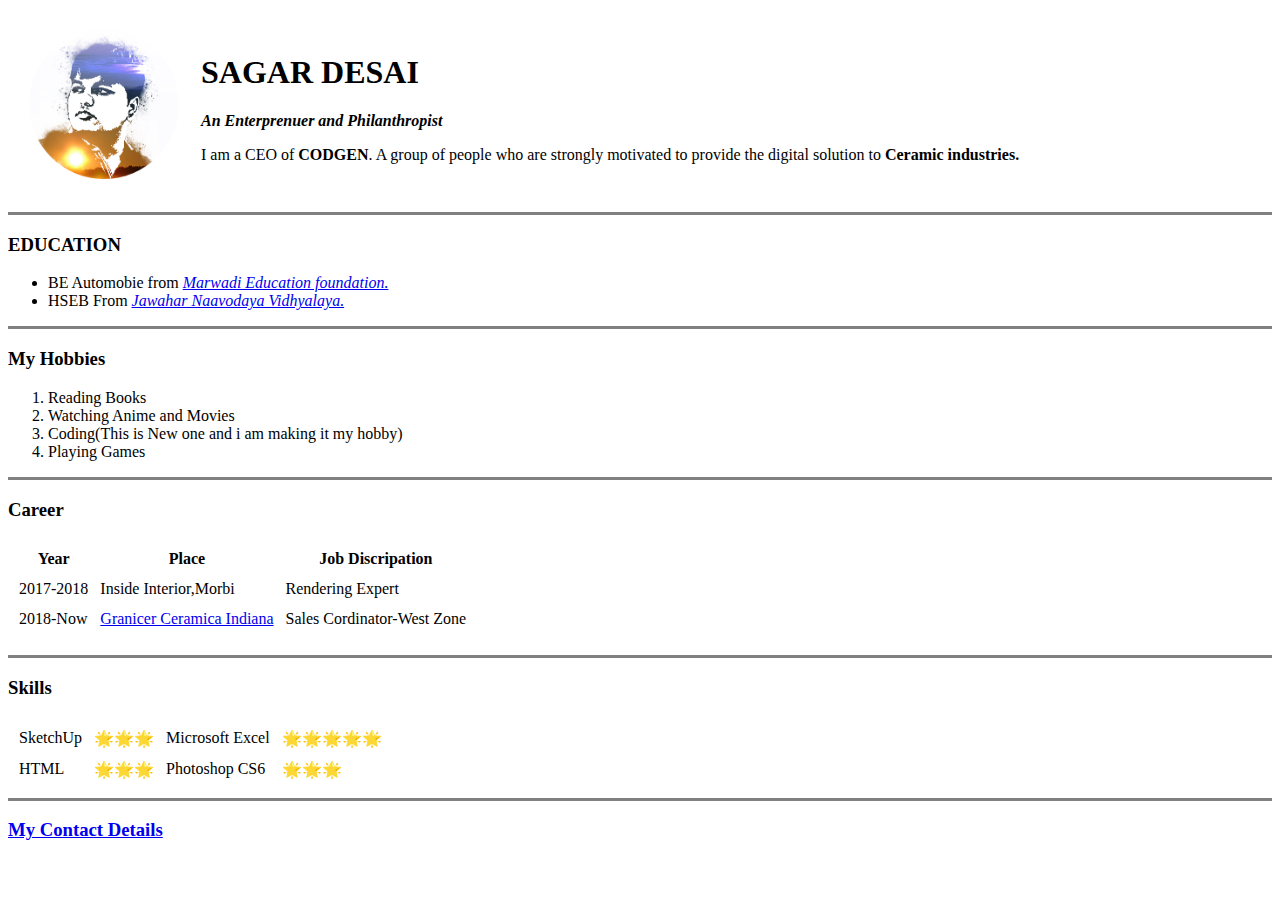
<file: index.html>
<!DOCTYPE html>
<html lang="en" dir="ltr">

<head>
  <meta charset="utf-8">
  <title>SAGAR DESAI</title>
</head>

<body>
  <table cellspacing="20">
    <tr>
      <td><img src="sagar.png" alt="Sagar's Profile pic" height="150" width="150"></td>
      <td>
        <h1>SAGAR DESAI</h1>
        <P><em><strong>An Enterprenuer and Philanthropist</strong></em></P>
        <p>I</a> am a CEO of <strong>CODGEN</em></strong>. A group of people who are strongly motivated to provide the digital solution to <strong>Ceramic industries.</strong></p>
      </td>
    </tr>
  </table>
  <hr size='3' noshade>
  <h3>EDUCATION</h3>
  <p>
    <ul>
      <li>BE Automobie from <em><a href="https://www.marwadiuniversity.ac.in/">Marwadi Education foundation.</a></em></li>
      <li>HSEB From <em><a href="https://navodaya.gov.in/nvs/en/Home1">Jawahar Naavodaya Vidhyalaya.</a></em></li>
    </ul>
    <hr size="3" noshade>
    <h3>My Hobbies</h3>
    <ol>
      <li>Reading Books</li>
      <li>Watching Anime and Movies</li>
      <li>Coding(This is New one and i am making it my hobby)</li>
      <li>Playing Games</li>
    </ol>
    <hr size="3" noshade>
    <h3>Career</h3>
    <table cellspacing="10">
      <thead>
        <tr>
          <th>Year</th>
          <th>Place</th>
          <th>Job Discripation</th>
        </tr>
      </thead>
      <tbody>
        <tr>
          <td>2017-2018</td>
          <td>Inside Interior,Morbi</td>
          <td>Rendering Expert</td>
        </tr>
        <tr>
          <td>2018-Now</td>
          <td><a href="https://granicer.in/">Granicer Ceramica Indiana</a></td>
          <td>Sales Cordinator-West Zone</td>
        </tr>
      </tbody>
      <tfoot>

      </tfoot>
    </table>
  </p>
  <p>
    <hr size="3" noshade>
    <table cellspacing="10">
      <thead>
        <h3>Skills</h3>
      </thead>
      <tbody>
        <tr>
          <td>SketchUp</td>
          <td>🌟🌟🌟</td>
          <td>Microsoft Excel</td>
          <td>🌟🌟🌟🌟🌟</td>
        </tr>
        <tr>
          <td>HTML</td>
          <td>🌟🌟🌟</td>
          <td>Photoshop CS6</td>
          <td>🌟🌟🌟</td>
        </tr>
      </tbody>
    </table>
</body>
<hr size="3" noshade>
<h3><a href="Contact.html">My Contact Details</a></h3>
</p>

</html>
</file>
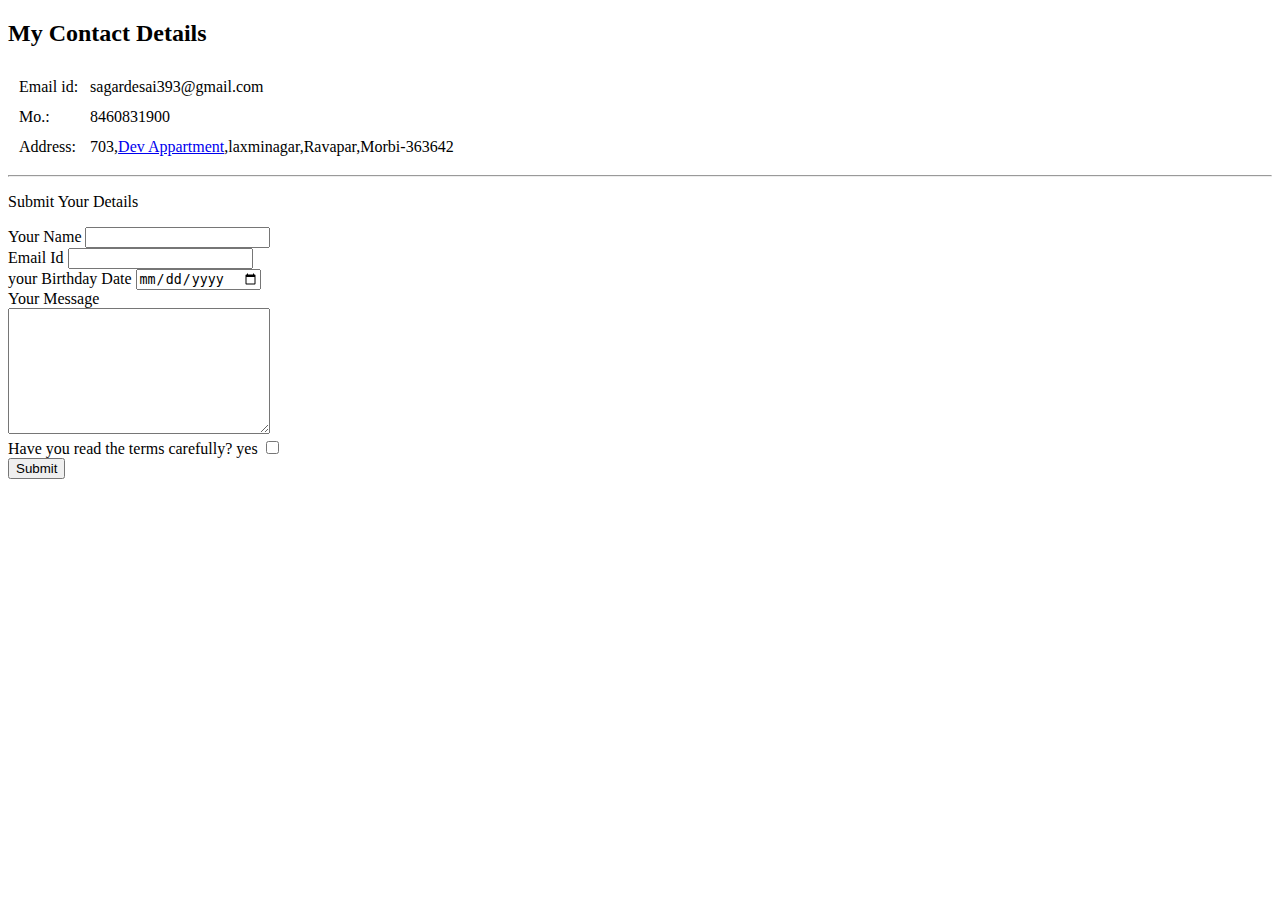
<file: Contact.html>
<!DOCTYPE html>
<html lang="en" dir="ltr">
  <head>
    <meta charset="utf-8">
    <title>Contact Sagar</title>
  </head>
  <body>
    <h2>My Contact Details</h2>
    <table cellspacing="10">
      <tr>
        <td>Email id:</td>
        <td>sagardesai393@gmail.com</td>
      </tr>
      <tr>
        <td>Mo.:</td>
        <td>8460831900</td>
      </tr>
      <tr>
        <td>Address:</td>
        <td>703,<a href="https://www.google.com/search?q=Dev+Appartment%2Cchitrakut+main+road%2C+vaibhav+lakhshmi+society%2C+gam%2C+Ravapar%2C+Morbi%2C+Gujarat+363641&oq=Dev+Appartment%2Cchitrakut+main+road%2C+vaibhav+lakhshmi+society%2C+gam%2C+Ravapar%2C+Morbi%2C+Gujarat+363641&aqs=chrome..69i57j69i64.10261j0j4&sourceid=chrome&ie=UTF-8">Dev Appartment</a>,laxminagar,Ravapar,Morbi-363642</td>
      </tr>
    </table>
    <hr>
    <p>Submit Your Details</p>
    <form action="mailto:sagardesai393@gmail.com" method="post" enctype="text/plain">
      <label for="">Your Name</label>
      <input type="text" name="Your name" value=""><br>
      <label for="">Email Id</label>
      <input type="email" name="your email" value=""><br>
      <label for="">your Birthday Date</label>
      <input type="date" name="your Birthday" value=""><br>
      <label for="">Your Message</label><br>
      <textarea name="Your Message" rows="8" cols="30"></textarea><br>
      <label for="">Have you read the terms carefully?</label>
      <label for="">yes</label>
      <input type="checkbox" name=""><br>
      <input type="submit" name="" >
    </form>
  </body>
</html>
</file>
